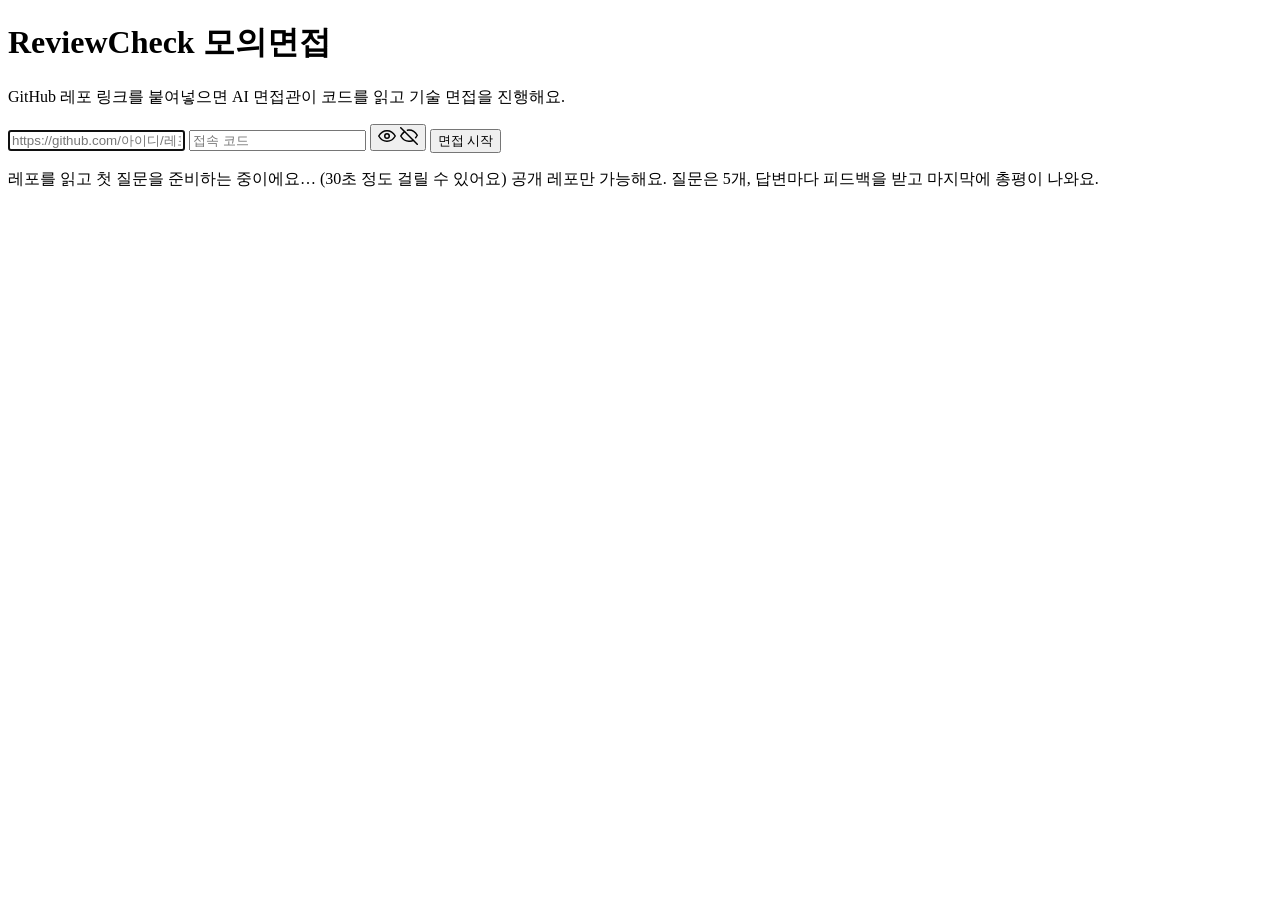
<file: src/main/resources/templates/index.html>
<!doctype html>
<html lang="ko" xmlns:th="http://www.thymeleaf.org">
<head>
  <meta charset="utf-8">
  <meta name="viewport" content="width=device-width, initial-scale=1">
  <title>ReviewCheck 모의면접</title>
  <link rel="stylesheet" th:href="@{/app.css}">
</head>
<body>
<main class="wrap">
  <h1>ReviewCheck 모의면접</h1>
  <p class="sub">GitHub 레포 링크를 붙여넣으면 AI 면접관이 코드를 읽고 기술 면접을 진행해요.</p>

  <div class="error" th:if="${error}" th:text="${error}"></div>

  <div class="card">
    <form class="start" method="post" th:action="@{/interview}" data-loading>
      <input type="url" name="repoUrl" required placeholder="https://github.com/아이디/레포이름"
             th:value="${repoUrl}" autofocus>
      <span class="code-field">
        <input type="password" name="accessCode" id="accessCode" required placeholder="접속 코드"
               autocomplete="off" maxlength="100">
        <!-- 눈 아이콘: 누르면 접속 코드가 보이고, 다시 누르면 가려진다 -->
        <button type="button" class="toggle-code" data-target="accessCode" aria-label="접속 코드 보기">
          <svg class="eye-open" viewBox="0 0 24 24" width="18" height="18" fill="none"
               stroke="currentColor" stroke-width="2" stroke-linecap="round" stroke-linejoin="round">
            <path d="M1 12s4-7 11-7 11 7 11 7-4 7-11 7S1 12 1 12z"/>
            <circle cx="12" cy="12" r="3"/>
          </svg>
          <svg class="eye-off" viewBox="0 0 24 24" width="18" height="18" fill="none"
               stroke="currentColor" stroke-width="2" stroke-linecap="round" stroke-linejoin="round">
            <path d="M17.94 17.94A10.07 10.07 0 0 1 12 19c-7 0-11-7-11-7a18.45 18.45 0 0 1 5.06-5.94"/>
            <path d="M9.9 4.24A9.12 9.12 0 0 1 12 4c7 0 11 7 11 7a18.5 18.5 0 0 1-2.16 3.19"/>
            <line x1="1" y1="1" x2="23" y2="23"/>
          </svg>
        </button>
      </span>
      <button type="submit">면접 시작</button>
    </form>
    <p class="hint">
      <span class="loading">레포를 읽고 첫 질문을 준비하는 중이에요… (30초 정도 걸릴 수 있어요)</span>
      <span class="idle">공개 레포만 가능해요. 질문은 5개, 답변마다 피드백을 받고 마지막에 총평이 나와요.</span>
    </p>
  </div>
</main>
<script th:src="@{/app.js}"></script>
</body>
</html>
</file>
